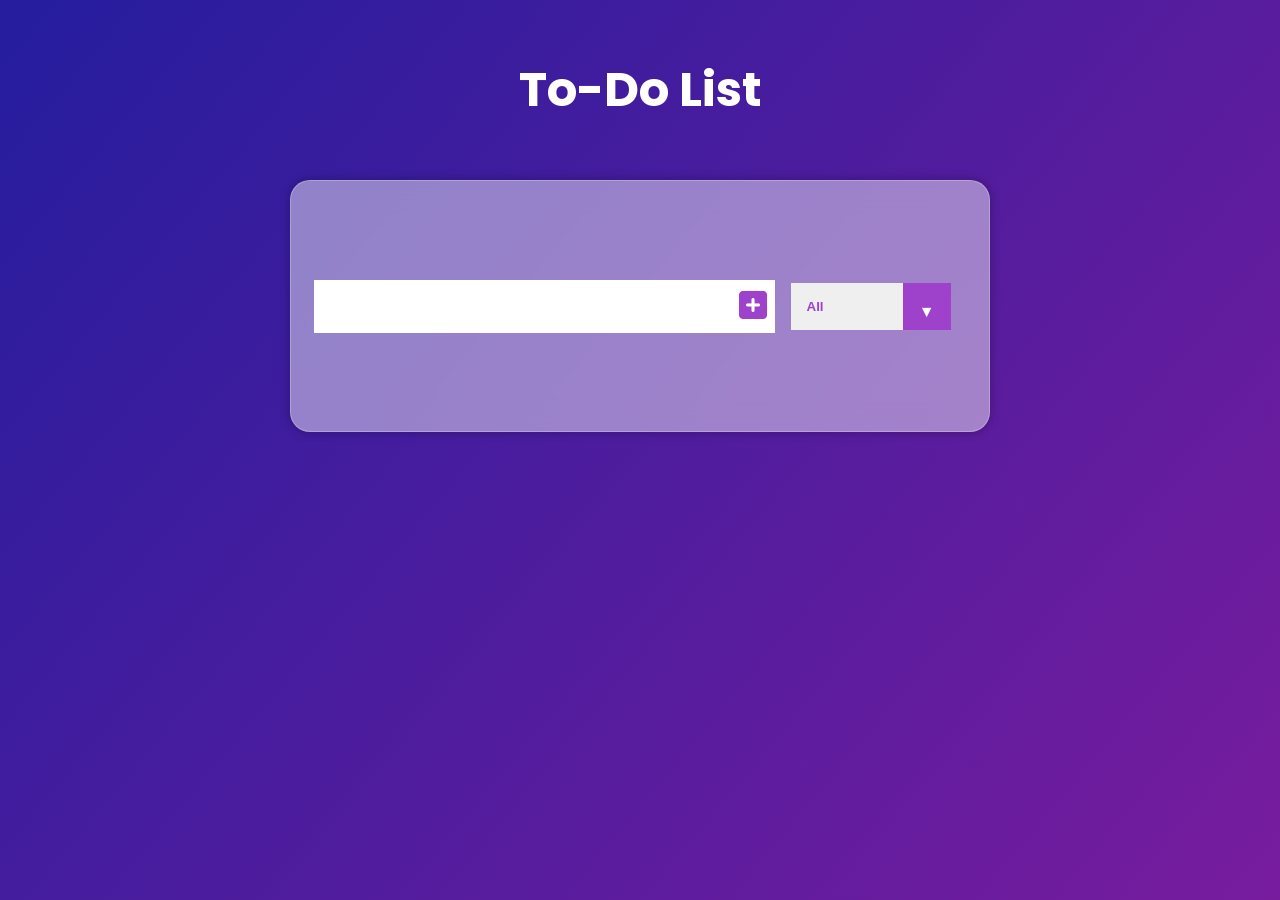
<file: index.html>
<!DOCTYPE html>
<html lang="en">
<head>
    <meta charset="UTF-8">
    <meta name="viewport" content="width=device-width, initial-scale=1.0">
    <title>To-Do List</title>

    <!-- fonts -->
    <link rel="preconnect" href="https://fonts.googleapis.com">
    <link rel="preconnect" href="https://fonts.gstatic.com" crossorigin>
    <link href="https://fonts.googleapis.com/css2?family=Poppins:ital,wght@0,400;0,700;1,400;1,700&display=swap" rel="stylesheet">
    
    <!-- css conntection -->
    <link rel="stylesheet" href="./css/style.css">
    <link rel="stylesheet" href="https://cdnjs.cloudflare.com/ajax/libs/font-awesome/6.5.1/css/all.min.css" integrity="sha512-DTOQO9RWCH3ppGqcWaEA1BIZOC6xxalwEsw9c2QQeAIftl+Vegovlnee1c9QX4TctnWMn13TZye+giMm8e2LwA==" crossorigin="anonymous" referrerpolicy="no-referrer" />
</head>
<body>

    <header>
        <h1>To-Do List</h1>
    </header>

    <div class="container">
        <div class="card">
            <form>
                <input type="text" class="todo-input">
                <button class="todo-button" type="submit">
                    <i class="fa-solid fa-square-plus"></i>
                </button>
                <div class="select">
                    <select name="todos" class="filter-todo">
                        <option value="all">All</option>
                        <option value="completed">Completed</option>
                        <option value="uncompleted">Unompleted</option>
                    </select>
                </div>
            </form>
            <div class="todo-container">
                <ul class="todo-list"></ul>
            </div>
        </div>
    </div>
    
    <script src="./js/script.js"></script>
</body>
</html>
</file>
<file: css/style.css>
/* zeroing */
* {
    margin: 0;
    padding: 0;
    box-sizing: border-box;
}

:root {
    --purple-color: #9E42CC;
    --white-color: #fff;
}
body {
    background-image: linear-gradient(130deg, #241D9E, #781C9E);
    color: var(--white-color);
    font-family: "Poppins", sans-serif;
    min-height: 100vh;
}

header {
    font-size: 1.5rem;
}

.card {
    display: flex;
    flex-direction: column;
    align-items: center;
    justify-content: center;
    padding: 35px;
    margin: 0 auto;
    max-width: 700px;
    min-height: 200px;
    border: 1px solid rgba(255, 255, 255, .25);
    border-radius: 20px;
    background-color: rgba(255, 255, 255, .45);
    box-shadow: 0 0 10px 1px rgba(0, 0, 0, .25);
    backdrop-filter: blur(15px);
}

header,
form {
    display: flex;
    justify-content: center;
    align-items: center;
    min-height: 20vh;
}

form input, form button {
    padding: 0.5rem;
    font-size: 2rem;
    border: none;
    background: var(--white-color);
}
form button {
    color: var(--purple-color);
    background: var(--white-color);
    cursor: pointer;
    transition: all 0.3s ease;
}
form button:hover {
    background: var(--purple-color);
    color: var(--white-color);
}

.todo-container {
    display: flex;
    justify-content: center;
    align-items: center;
}
.todo-list {
    min-width: 30%;
    list-style: none;
}
.todo {
    display: flex;
    justify-content: space-between;
    align-items: center;
    margin: 0.5rem;
    max-width: 90%;
    background: var(--white-color);
    color: #000;
    transition: all 0.5s ease;
}
.todo li {
    flex: 1;
}
.trash-btn,
.complete-btn {
    background: var(--purple-color);
    color: var(--white-color);
    border: none;
    padding: 1rem;
    cursor: pointer;
    font-size: 1rem;
}
.complete-btn {
    background: #73CC41;
}
.todo-item {
    padding: 0 0.5rem;
}

/* preventing clicking on the img */
.fa-trash,
.fa-check {
    pointer-events: none;
}

.completed {
    text-decoration: line-through;
    opacity: 0.5;
}

.fall {
    transform: translateY(8rem);
    opacity: 0;
}


select {
    -webkit-appearance: none;
    -moz-appearance: none;
    appearance: none;
    outline: none;
    border: none;
}

.select {
    margin: 1rem;
    position: relative;
    overflow: hidden;
}
select {
    padding: 1rem;
    width: 10rem;
    color: var(--purple-color);
    font-weight: 700;
    cursor: pointer;
}
option {
    font-weight: 700;
}
.select::after{
    padding: 1rem;
    content: "\25BC";
    position: absolute;
    background: var(--purple-color);
    top: 0;
    right: 0;
    pointer-events: none;
    transition: all 0.3s ease;
}

.select:hover::after {
    background: var(--white-color);
    color: var(--purple-color);
}
</file>
